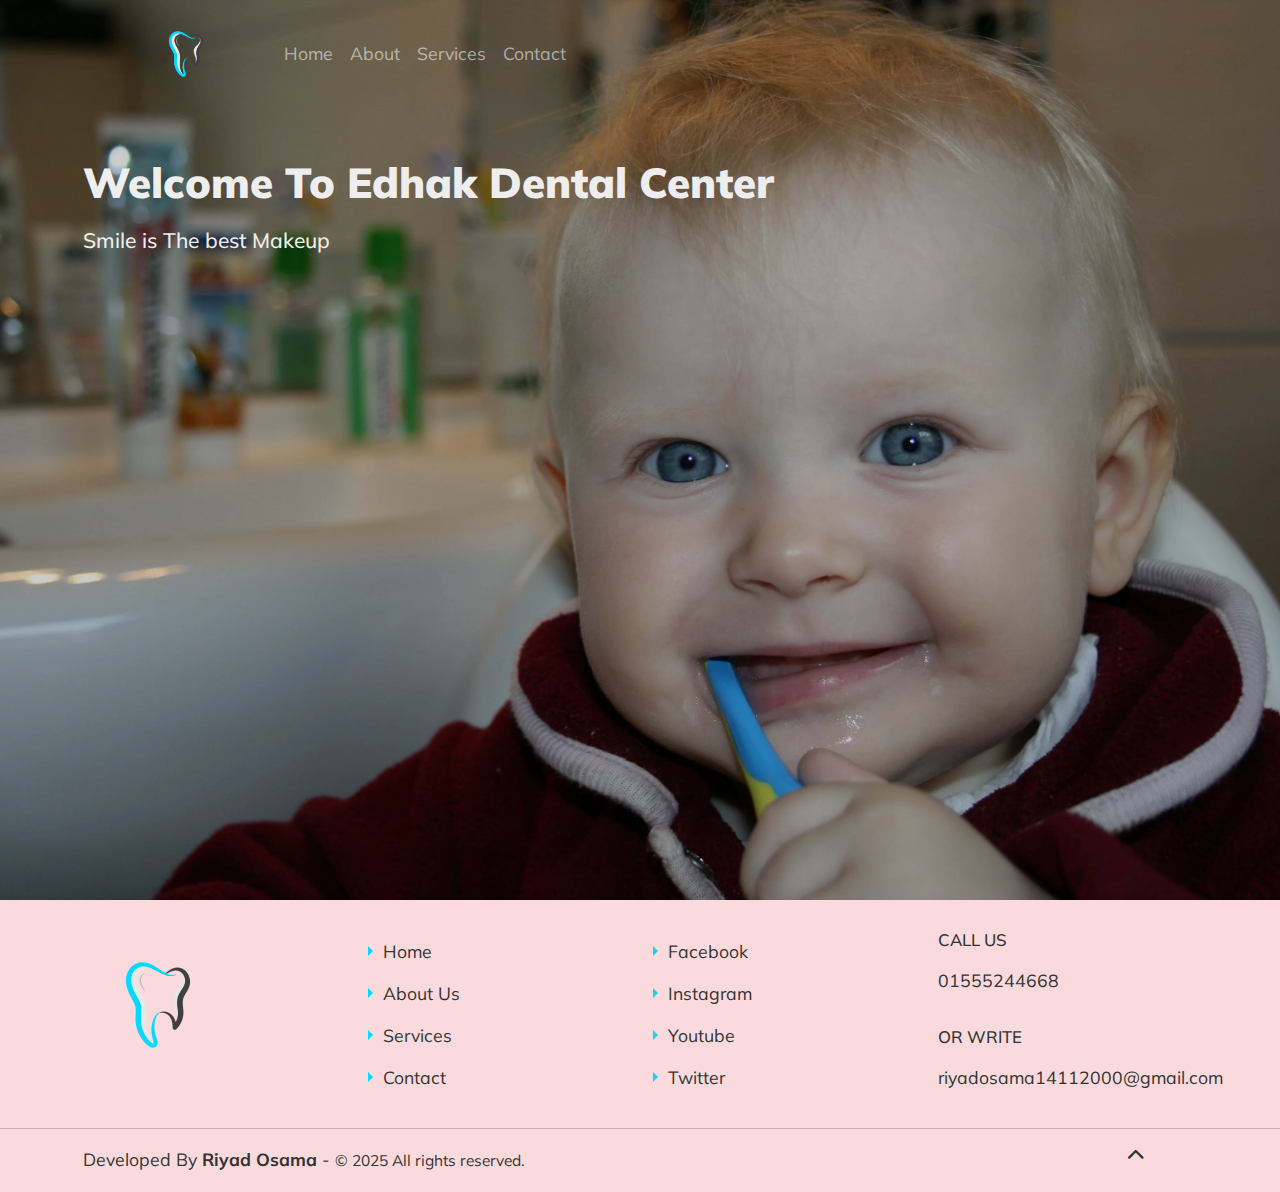
<file: index.html>
<!DOCTYPE html>
<html lang="en">
  <head>
    <meta charset="UTF-8" />
    <meta name="viewport" content="width=device-width, initial-scale=1.0" />
    <title>Edhak Dental Center</title>
    <!-- Font Awesome -->
    <link rel="stylesheet" href="css/all.min.css" />
    <!-- Bootstrap -->
    <link rel="stylesheet" href="css/bootstrap.min.css" />
    <!-- owel carousel -->
    <link rel="stylesheet" href="css/owl.carousel.min.css" />
    <!-- Style.CSS -->
    <link rel="stylesheet" href="css/main.css" />
    <!-- Website Icon -->
    <link
      rel="icon"
      type="image/x-icon"
      href="imgs/home/edhakDentalCenterLogo.png"
    />
    <!-- Google Fonts -->
    <link rel="preconnect" href="https://fonts.googleapis.com" />
    <link rel="preconnect" href="https://fonts.gstatic.com" crossorigin />
    <link
      href="https://fonts.googleapis.com/css2?family=Mulish:ital,wght@0,200..1000;1,200..1000&display=swap"
      rel="stylesheet"
    />
  </head>
  <body>
    <header id="forHome">
      <div class="overlay">
        <div class="container">
          <nav id="navbar"></nav>
          <div class="main-header mt-5">
            <h1>Welcome To Edhak Dental Center</h1>
            <h5>Smile is The best Makeup</h5>
          </div>
        </div>
      </div>
    </header>
    <main></main>
    <footer id="footer"></footer>
    <script src="js/bootstrap.bundle.min.js"></script>
    <script src="js/jquery-3.7.1.min.js"></script>
    <script src="js/owl.carousel.min.js"></script>
    <script src="js/main.js"></script>
  </body>
</html>
</file>
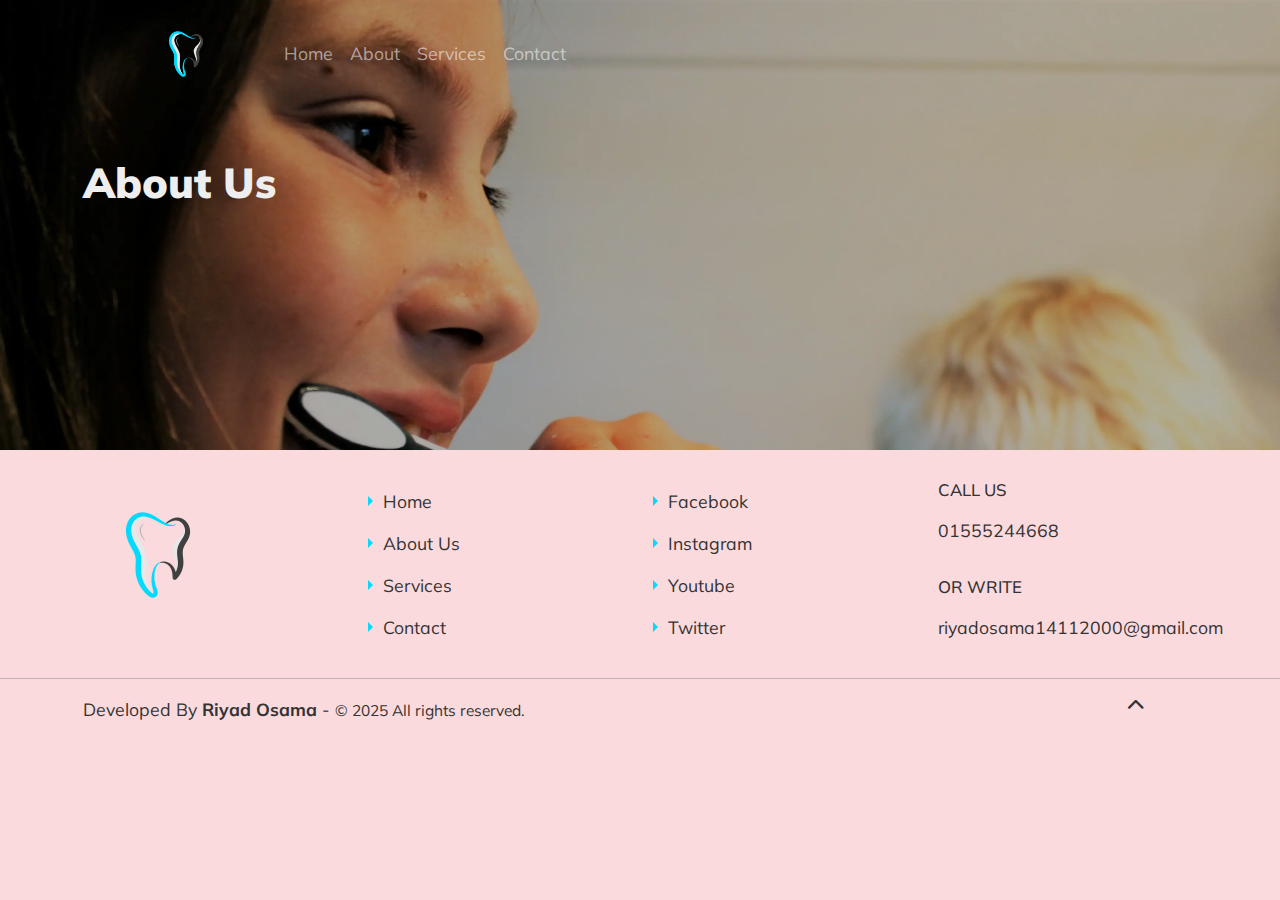
<file: about.html>
<!DOCTYPE html>
<html lang="en">
  <head>
    <meta charset="UTF-8" />
    <meta name="viewport" content="width=device-width, initial-scale=1.0" />
    <title>Edhak Dental Center</title>
    <!-- Font Awesome -->
    <link rel="stylesheet" href="css/all.min.css" />
    <!-- Bootstrap -->
    <link rel="stylesheet" href="css/bootstrap.min.css" />
    <!-- owel carousel -->
    <link rel="stylesheet" href="css/owl.carousel.min.css" />
    <!-- Style.CSS -->
    <link rel="stylesheet" href="css/main.css" />
    <!-- Website Icon -->
    <link
      rel="icon"
      type="image/x-icon"
      href="imgs/home/edhakDentalCenterLogo.png"
    />
    <!-- Google Fonts -->
    <link rel="preconnect" href="https://fonts.googleapis.com" />
    <link rel="preconnect" href="https://fonts.gstatic.com" crossorigin />
    <link
      href="https://fonts.googleapis.com/css2?family=Mulish:ital,wght@0,200..1000;1,200..1000&display=swap"
      rel="stylesheet"
    />
  </head>
  <body>
    <header>
      <div class="overlay">
        <div class="container">
          <nav id="navbar"></nav>
          <div class="main-header mt-5">
            <h1>About Us</h1>
          </div>
        </div>
      </div>
    </header>
    <main></main>
    <footer id="footer"></footer>
    <script src="js/bootstrap.bundle.min.js"></script>
    <script src="js/jquery-3.7.1.min.js"></script>
    <script src="js/owl.carousel.min.js"></script>
    <script src="js/main.js"></script>
  </body>
</html>
</file>
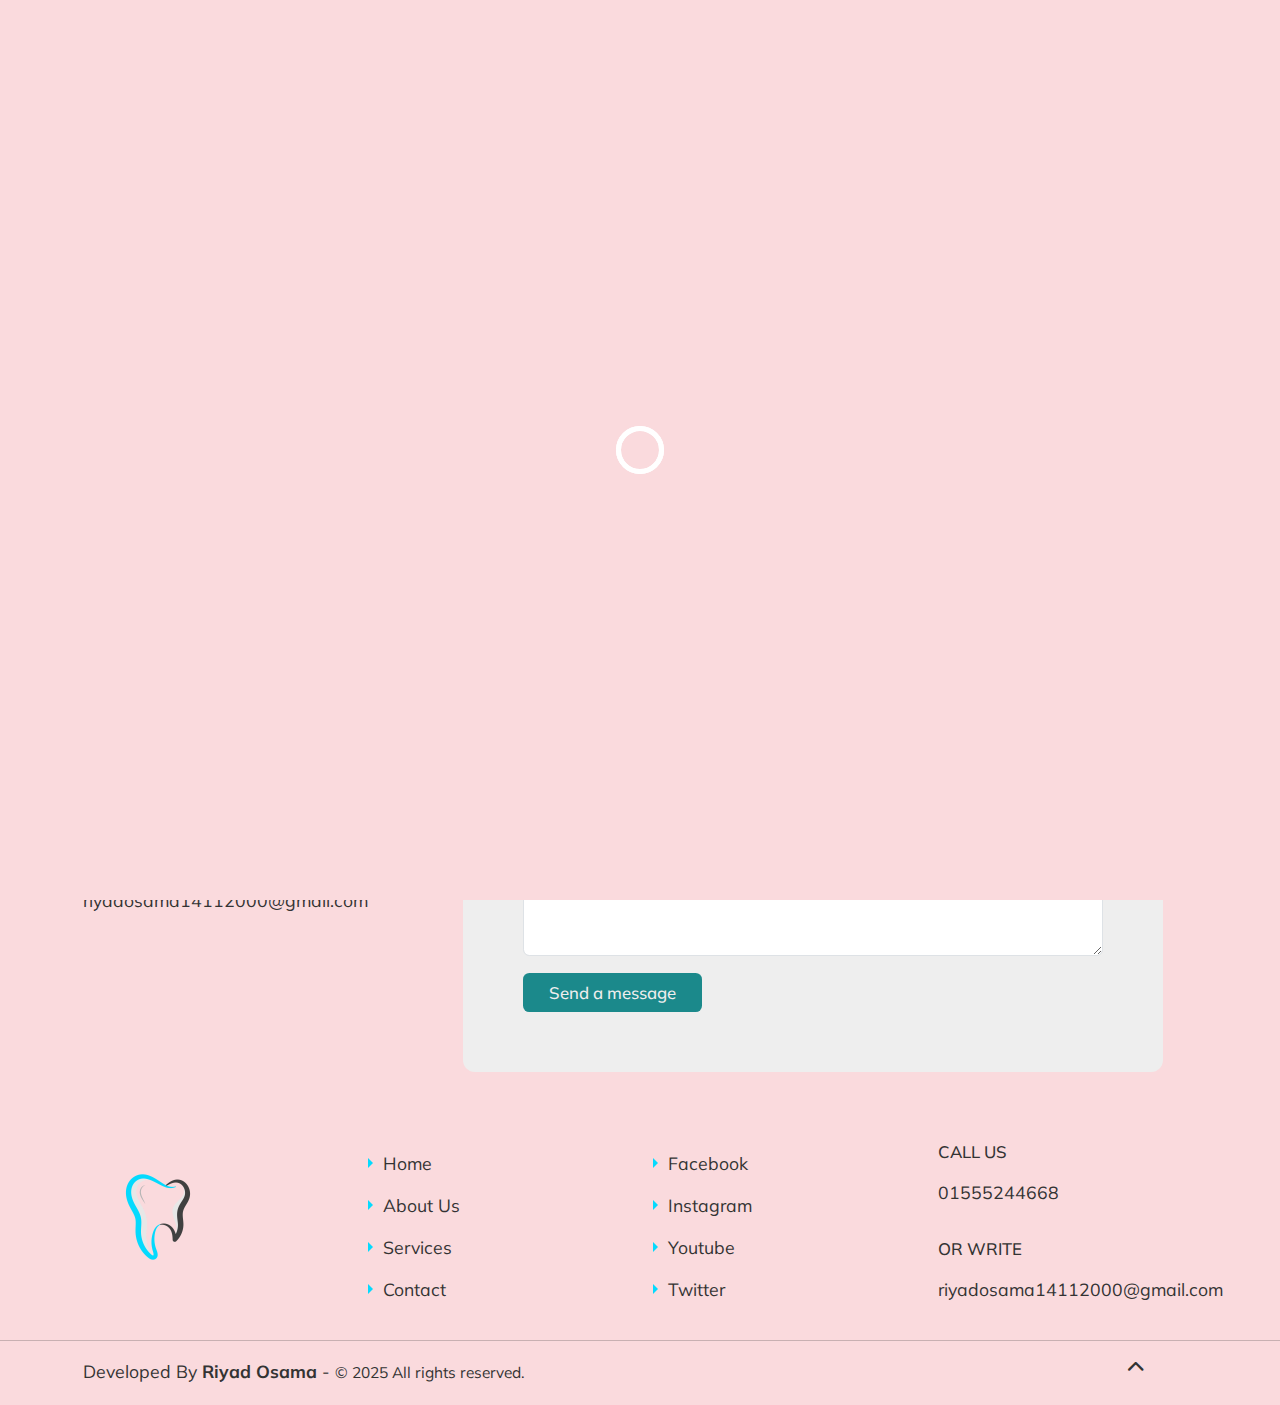
<file: contact.html>
<!DOCTYPE html>
<html lang="en">
  <head>
    <meta charset="UTF-8" />
    <meta name="viewport" content="width=device-width, initial-scale=1.0" />
    <title>Edhak Dental Center</title>
    <!-- Font Awesome -->
    <link rel="stylesheet" href="css/all.min.css" />
    <!-- Bootstrap -->
    <link rel="stylesheet" href="css/bootstrap.min.css" />
    <!-- owel carousel -->
    <link rel="stylesheet" href="css/owl.carousel.min.css" />
    <!-- Style.CSS -->
    <link rel="stylesheet" href="css/main.css" />
    <!-- Website Icon -->
    <link
      rel="icon"
      type="image/x-icon"
      href="imgs/home/edhakDentalCenterLogo.png"
    />
    <!-- Google Fonts -->
    <link rel="preconnect" href="https://fonts.googleapis.com" />
    <link rel="preconnect" href="https://fonts.gstatic.com" crossorigin />
    <link
      href="https://fonts.googleapis.com/css2?family=Mulish:ital,wght@0,200..1000;1,200..1000&display=swap"
      rel="stylesheet"
    />
  </head>
  <body>
    <div class="spinner">
      <span class="loader"></span>
    </div>
    <header>
      <div class="overlay">
        <div class="container">
          <nav id="navbar"></nav>
          <div class="main-header mt-5">
            <h1>Contact</h1>
          </div>
        </div>
      </div>
    </header>
    <main>
      <section>
        <div class="container">
          <div class="row">
            <div class="col-12 col-lg-4 d-flex align-items-center">
              <div class="clinic-contacts my-5">
                <div class="location">
                  <h6>LOCATION</h6>
                  <p>Benha, Qalyubia, Egypt</p>
                </div>
                <br />
                <div class="call">
                  <h6>CALL US</h6>
                  <a href="tel:+201555244668" target="_blank">01555244668</a>
                </div>
                <br />
                <div class="write overflow-hidden">
                  <h6>OR WRITE</h6>
                  <a href="mailto:riyadosama14112000@gmail.com" target="_blank"
                    >riyadosama14112000@gmail.com</a
                  >
                </div>
              </div>
            </div>
            <div class="col-12 col-lg-8">
              <div class="appointment-form">
                <h2 class="mb-4 fw-bold">Make an appointment</h2>
                <form>
                  <div class="mb-3">
                    <input
                      type="text"
                      class="form-control"
                      placeholder="Your name"
                      required
                    />
                  </div>
                  <div class="mb-3">
                    <input
                      type="email"
                      class="form-control"
                      placeholder="Your e-mail"
                      required
                    />
                  </div>
                  <div class="mb-3">
                    <input
                      type="text"
                      class="form-control"
                      placeholder="Subject"
                      required
                    />
                  </div>
                  <div class="mb-3">
                    <textarea
                      class="form-control"
                      rows="5"
                      placeholder="Message"
                    ></textarea>
                  </div>
                  <button type="submit" class="btn btn-custom px-4">
                    Send a message
                  </button>
                </form>
              </div>
            </div>
          </div>
        </div>
      </section>
    </main>
    <footer id="footer"></footer>
    <script src="js/bootstrap.bundle.min.js"></script>
    <script src="js/jquery-3.7.1.min.js"></script>
    <script src="js/owl.carousel.min.js"></script>
    <script src="js/main.js"></script>
  </body>
</html>
</file>
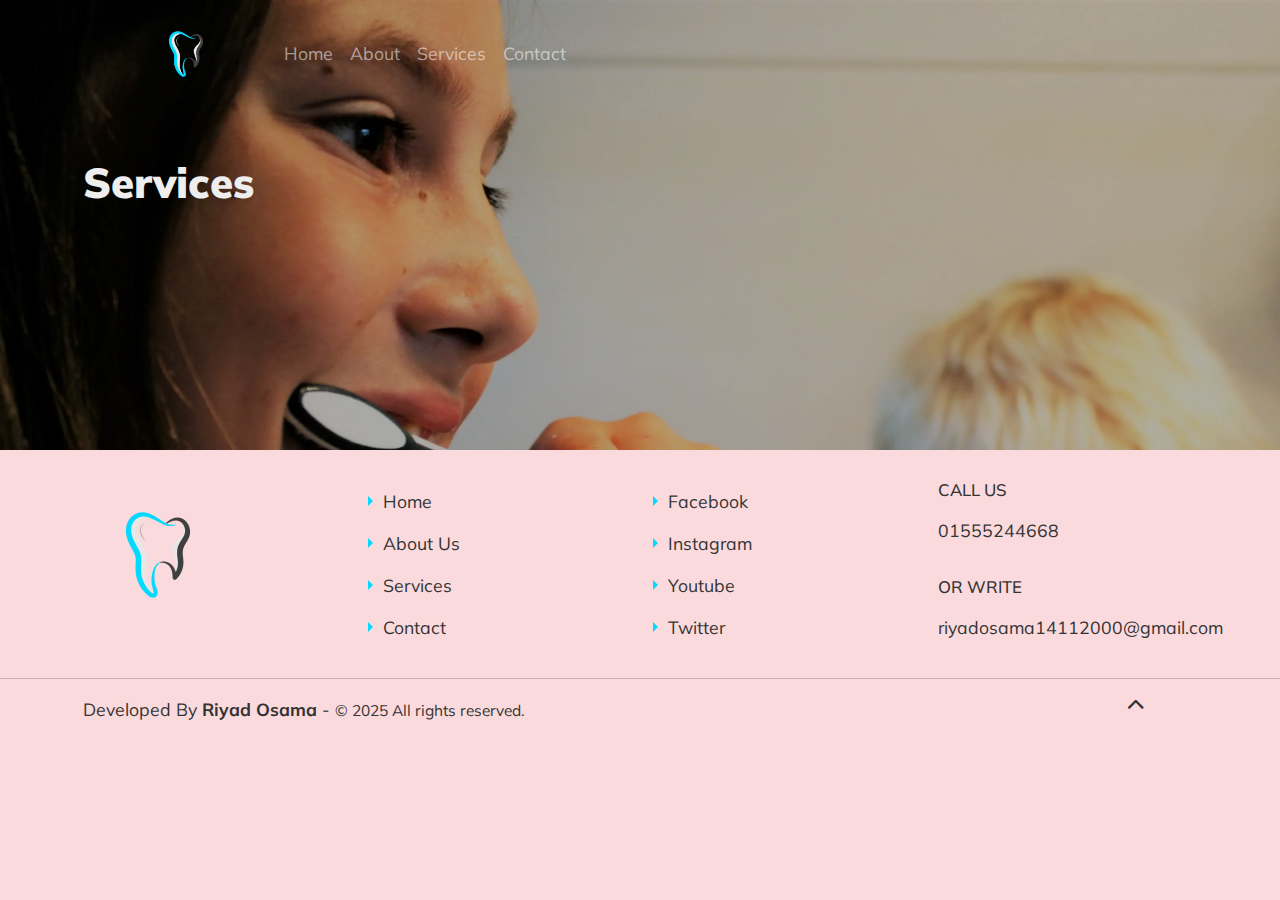
<file: services.html>
<!DOCTYPE html>
<html lang="en">
  <head>
    <meta charset="UTF-8" />
    <meta name="viewport" content="width=device-width, initial-scale=1.0" />
    <title>Edhak Dental Center</title>
    <!-- Font Awesome -->
    <link rel="stylesheet" href="css/all.min.css" />
    <!-- Bootstrap -->
    <link rel="stylesheet" href="css/bootstrap.min.css" />
    <!-- owel carousel -->
    <link rel="stylesheet" href="css/owl.carousel.min.css" />
    <!-- Style.CSS -->
    <link rel="stylesheet" href="css/main.css" />
    <!-- Website Icon -->
    <link
      rel="icon"
      type="image/x-icon"
      href="imgs/home/edhakDentalCenterLogo.png"
    />
    <!-- Google Fonts -->
    <link rel="preconnect" href="https://fonts.googleapis.com" />
    <link rel="preconnect" href="https://fonts.gstatic.com" crossorigin />
    <link
      href="https://fonts.googleapis.com/css2?family=Mulish:ital,wght@0,200..1000;1,200..1000&display=swap"
      rel="stylesheet"
    />
  </head>
  <body>
    <header>
      <div class="overlay">
        <div class="container">
          <nav id="navbar"></nav>
          <div class="main-header mt-5">
            <h1>Services</h1>
          </div>
        </div>
      </div>
    </header>
    <main></main>
    <footer id="footer"></footer>
    <script src="js/bootstrap.bundle.min.js"></script>
    <script src="js/jquery-3.7.1.min.js"></script>
    <script src="js/owl.carousel.min.js"></script>
    <script src="js/main.js"></script>
  </body>
</html>
</file>
<file: css/main.css>
* {
  font-family: "Mulish", sans-serif;
  font-size: 1.05rem;
}

a {
  text-decoration: none;
  color: inherit;
}
a:hover {
  color: #04dafe !important;
}

ul {
  list-style: none;
  padding: 0;
  margin: 0;
}

body {
  background-color: #fadadd;
  color: #333333;
}

section {
  margin: 70px 0;
}

h1 {
  font-weight: 900;
  margin-bottom: 20px;
}

h2 {
  color: #c37c13;
  font-weight: 900;
  margin-bottom: 20px;
}

.overlay {
  position: absolute;
  top: 0;
  right: 0;
  bottom: 0;
  left: 0;
  background-color: rgba(0, 0, 0, 0.2);
}

.spinner {
  position: fixed;
  background: #fadadd;
  inset: 0;
  z-index: 999;
  display: flex;
  justify-content: center;
  align-items: center;
  opacity: 1;
  transition: all 1s;
}
.spinner .loader {
  width: 48px;
  height: 48px;
  border: 5px solid #fff;
  border-radius: 50%;
  display: inline-block;
  box-sizing: border-box;
  position: relative;
  animation: pulse 1s linear infinite;
}
.spinner .loader:after {
  content: "";
  position: absolute;
  width: 48px;
  height: 48px;
  border: 5px solid #fff;
  border-radius: 50%;
  display: inline-block;
  box-sizing: border-box;
  left: 50%;
  top: 50%;
  transform: translate(-50%, -50%);
  animation: scaleUp 1s linear infinite;
}

@keyframes scaleUp {
  0% {
    transform: translate(-50%, -50%) scale(0);
  }
  60%, 100% {
    transform: translate(-50%, -50%) scale(1);
  }
}
@keyframes pulse {
  0%, 60%, 100% {
    transform: scale(1);
  }
  80% {
    transform: scale(1.2);
  }
}
header:not(#forHome) {
  color: #eee;
  height: 50vh;
  background-image: url(../../imgs/home/Prophylaxis.webp);
  background-position: bottom;
  background-repeat: no-repeat;
  background-attachment: fixed;
  background-size: cover;
  position: relative;
}

footer .container:first-child {
  margin: 30px auto;
}
@media (max-width: 575px) {
  footer .container:first-child {
    margin: 0px auto;
  }
}
footer .container:last-child {
  margin-bottom: 20px;
}
@media (max-width: 575px) {
  footer .container:last-child .col-11 small {
    display: block;
  }
}

footer hr {
  margin-top: 0;
}

footer a {
  line-height: 2.5rem;
}
footer a:hover {
  color: #04dafe;
}

footer ul li {
  position: relative;
  margin-left: 15px;
}
footer ul li::before {
  position: absolute;
  content: "";
  left: -15px;
  top: 50%;
  transform: translateY(-50%);
  border: 5px solid transparent;
  border-left-color: #04dafe;
}

footer #backToTop {
  cursor: pointer;
  font-size: smaller;
}
footer #backToTop:hover {
  color: #04dafe;
}
@media (max-width: 575px) {
  footer #backToTop {
    display: none;
  }
}

#forHome {
  color: #eee;
  height: 100vh;
  background-image: url(../../imgs/home/pedo.webp);
  background-repeat: no-repeat;
  background-position: center;
  background-attachment: fixed;
  background-size: cover;
  position: relative;
}

.owl-theme .owl-nav {
  position: absolute;
  top: -30px;
  right: 0;
}
.owl-theme .owl-nav button.owl-prev,
.owl-theme .owl-nav button.owl-next {
  background: #ddd !important;
  width: 50px;
  height: 50px;
  border-radius: 50%;
}
.owl-theme .owl-nav button.owl-prev:hover,
.owl-theme .owl-nav button.owl-next:hover {
  background-color: #04dafe !important;
}
.owl-theme .owl-nav button.owl-prev span,
.owl-theme .owl-nav button.owl-next span {
  font-size: 30px;
}

.owl-theme .owl-dots {
  display: none;
}

#patients .owl-item {
  padding: 0 10px;
}
#patients .owl-item .quote {
  padding: 5px 30px;
  margin: 50px 0;
  height: 480px;
  background-color: #eee;
  border-radius: 12px;
  transition: all 0.3s;
}
#patients .owl-item .quote:hover {
  box-shadow: 1px 1px 6px 0px black;
}
#patients .owl-item .quote .quote-icon {
  background-color: #fadadd;
  color: #04dafe;
  border-radius: 50%;
  width: 40px;
  height: 40px;
  display: flex;
  justify-content: center;
  align-items: center;
  margin-top: 20px;
}
#patients .owl-item .quote .quote-content {
  margin: 25px 0;
  height: 265px;
  overflow: hidden;
  text-overflow: ellipsis;
  position: relative;
}
#patients .owl-item .quote .client .client-name {
  font-weight: bold;
}

#doctors .owl-item {
  padding: 0 10px;
}
#doctors .owl-item .doctor {
  padding: 50px 30px;
  margin: 50px 0;
  min-height: 500px;
  background-color: #eee;
  border-radius: 12px;
  transition: all 0.3s;
}
#doctors .owl-item .doctor:hover {
  box-shadow: 1px 1px 6px 0px black;
}
#doctors .owl-item .doctor .doctor-image {
  padding: 20px 60px;
}
#doctors .owl-item .doctor .doctor-image img {
  overflow: hidden;
  width: 100%;
  height: auto;
}
#doctors .owl-item .doctor .doctor-name {
  margin: 40px 0 0 0;
  font-weight: bold;
}

#stadio h2 {
  text-align: center;
}
#stadio img,
#stadio video {
  object-fit: cover;
  max-height: 600px;
  border-radius: 10px;
}

#whyChooseUs .container {
  background-color: #1b898b;
  padding: 5px 80px 80px 80px;
  color: #eee;
}
#whyChooseUs h2 {
  margin: 50px 0;
  text-align: center;
}
#whyChooseUs .items .item {
  display: flex;
  border-bottom: 2px solid #eee;
  padding: 10px;
  margin-bottom: 20px;
}
#whyChooseUs .items .item .item-icon {
  width: 60px;
  margin-right: 20px;
}
#whyChooseUs .items .item .item-icon img {
  width: 100%;
  height: auto;
}
#whyChooseUs .items .item .item-info h4 {
  font-weight: 500;
}

@media (max-width: 992px) {
  #whyChooseUs {
    margin: 0;
  }
  #whyChooseUs .container {
    padding: 5px 5px 80px 5px;
  }
  #whyChooseUs #whyChooseUs .item-icon {
    display: none;
  }
}
#faq .container {
  padding: 5px 0 80px 0;
  color: #eee;
}
#faq .container h2 {
  margin: 50px 0;
}
#faq .container .items .item {
  background-color: #1b898b;
  border-bottom: 2px solid #eee;
  padding: 40px 20px;
  margin-bottom: 20px;
  transition: all 0.3s;
}
#faq .container .items .item .question {
  width: 100%;
  display: flex;
  justify-content: space-between;
  align-items: center;
}
#faq .container .items .item .question h4 {
  font-weight: 500;
}
#faq .container .items .item .question button {
  font-size: 30px;
  background-color: transparent;
  color: #eee;
  border: none;
}
#faq .container .items .item .answer {
  line-height: 1.8rem;
  max-height: 0;
  overflow: hidden;
  transition: max-height 0.3s ease;
}

@media (max-width: 992px) {
  #faq .items .item h4 {
    font-size: 22px;
  }
}
.item-active {
  background-color: #c37c13 !important;
}

#mission {
  padding: 5px;
}
#mission .row div {
  padding-right: 80px;
}
#mission .row div h2 {
  margin: 50px 0;
}
#mission .row div p {
  line-height: 1.9rem;
}
#mission .row div img {
  width: 100%;
  height: auto;
  object-fit: cover;
}

.service .row {
  padding: 15px;
  line-height: 1.9rem;
}
.service .row span {
  font-weight: 700;
  font-size: x-large;
  color: #1b898b;
}
.service .row h5 {
  font-weight: bold;
}
.service .row img {
  width: 100%;
  height: auto;
  object-fit: cover;
}

@media (max-width: 992px) {
  section {
    margin: 20px 0;
  }
  .service .row span {
    display: block;
    margin-top: 20px;
  }
  .service .row .col-lg-8 {
    padding-left: 0 !important;
    padding-right: 0 !important;
  }
}
.appointment-form {
  max-width: 700px;
  padding: 60px;
  background: #eee;
  border-radius: 12px;
}

.btn-custom {
  background-color: #1b898b;
  color: #eee;
  font-weight: 500;
}

.btn-custom:hover {
  background-color: #c37c13;
}

.light-theme {
  background: #ffffff;
  color: #333;
}

.dark-theme {
  background: #1a1a1a;
  color: #f9f9f9;
}

/*# sourceMappingURL=main.css.map */
</file>
